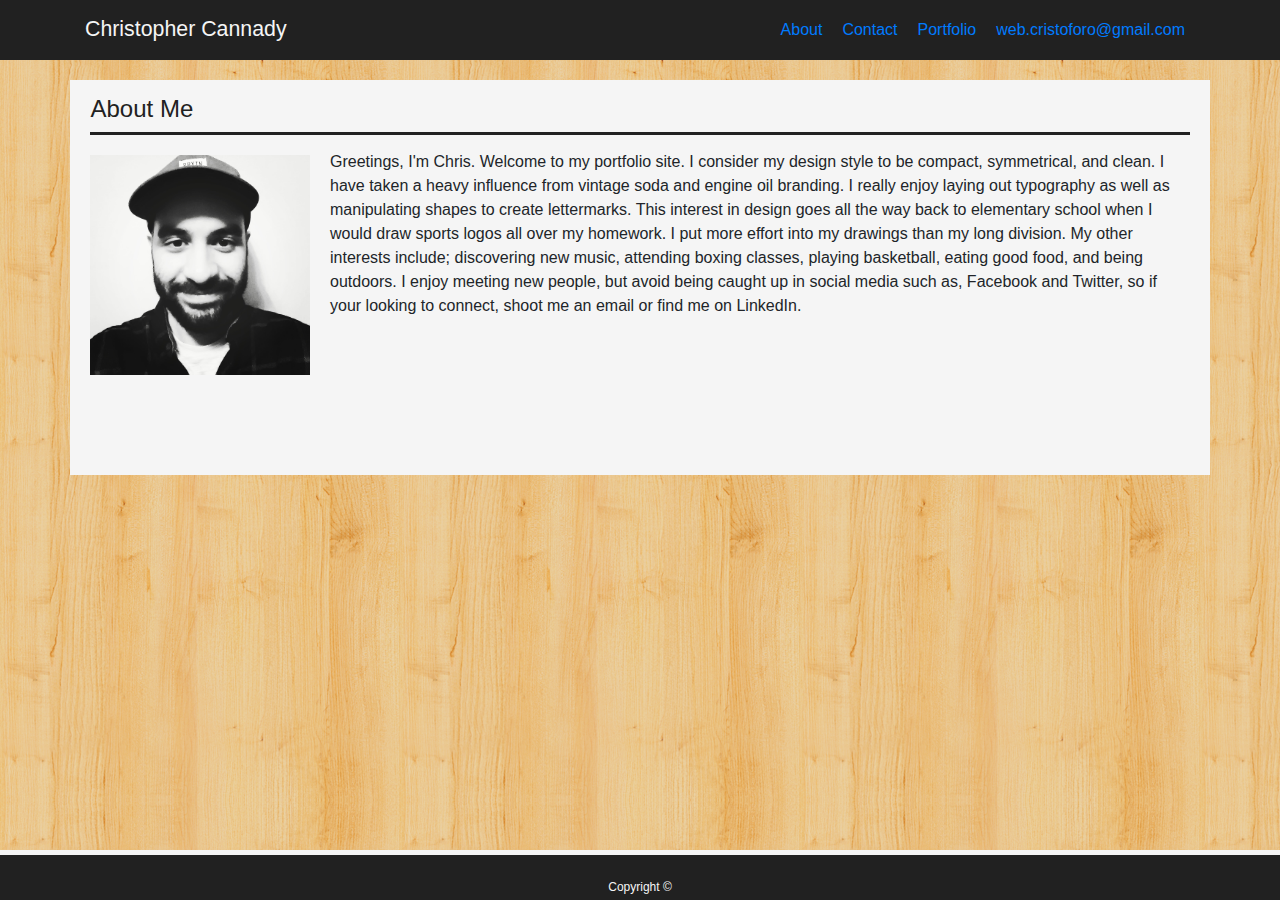
<file: index.html>
<!DOCTYPE html>
<html lang="en">
<head>
    <meta charset="UTF-8">
    <meta name="viewport" content="width=device-width, initial-scale=1.0">
    <meta http-equiv="X-UA-Compatible" content="ie=edge">
    <link rel="stylesheet" href="https://stackpath.bootstrapcdn.com/bootstrap/4.3.1/css/bootstrap.min.css" integrity="sha384-ggOyR0iXCbMQv3Xipma34MD+dH/1fQ784/j6cY/iJTQUOhcWr7x9JvoRxT2MZw1T" crossorigin="anonymous">
        <script src="https://stackpath.bootstrapcdn.com/bootstrap/4.3.1/js/bootstrap.min.js" integrity="sha384-JjSmVgyd0p3pXB1rRibZUAYoIIy6OrQ6VrjIEaFf/nJGzIxFDsf4x0xIM+B07jRM" crossorigin="anonymous"></script>
        <script src="https://code.jquery.com/jquery-3.3.1.slim.min.js" integrity="sha384-q8i/X+965DzO0rT7abK41JStQIAqVgRVzpbzo5smXKp4YfRvH+8abtTE1Pi6jizo" crossorigin="anonymous"></script>
        <link rel="stylesheet" href="css/style.css"/>
    <title>About</title>
</head>
    
<body class="d-flex justify-content-between flex-column align-items-center">

    <header>
            <nav class="navbar navbar-default">
                <div class="container">
                    <div class="Navbar Header">
                        <a href="./index.html" class="navbar-brand">Christopher Cannady</a>
                    </div>
                        <ul class="nav navbar-nav; inline;">
                            <li class="active"><a href="./index.html">About</a></li>
                            <li><a href="./contact.html">Contact</a></li>
                            <li><a href="./portfolio.html">Portfolio</a></li>
                            <li><a href="web.cristoforo@gmail.com">web.cristoforo@gmail.com</a></li>
                        </ul>
                </div>
            </nav>
    </header>

    <div class="container" style="background-color:whitesmoke; margin-top:20px;">
        <div class="container-padding">
            <h2>About Me</h2>
            <div  style="background:#212121;width:100%;height:3px;"></div>
            <img src="./assets/images/Chris_Headshot.jpg" style="width: 20%; float: left; margin-top: 20px; margin-right:20px; padding-bottom: 100px" />
            <p>Greetings, I'm Chris. Welcome to my portfolio site. I consider my design style to be compact, symmetrical, and clean. I have taken a heavy influence from vintage soda and engine oil branding. I really enjoy laying out typography as well as manipulating shapes to create lettermarks. This interest in design goes all the way back to elementary school when I would draw sports logos all over my homework. I put more effort into my drawings than my long division. My other interests include; discovering new music, attending boxing classes, playing basketball, eating good food, and being outdoors. I enjoy meeting new people, but avoid being caught up in social media such as, Facebook and Twitter, so if your looking to connect, shoot me an email or find me on LinkedIn.</p>
        </div>
    </div>

    <footer>
            <h3>Copyright ©</h3>
          </footer>

</body>
</html>
</file>
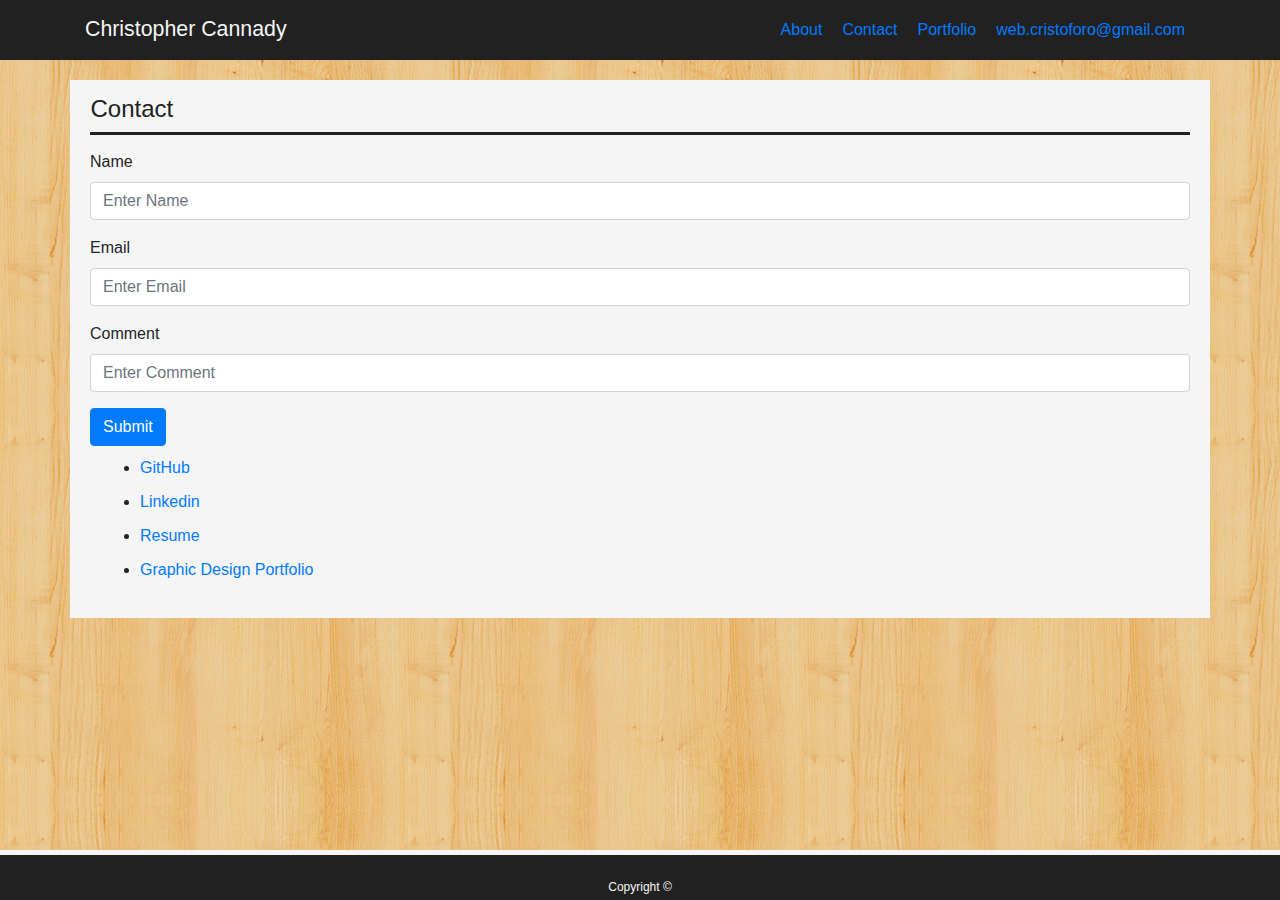
<file: contact.html>
<!DOCTYPE html>
<html lang="en">
<head>
    <meta charset="UTF-8">
    <meta name="viewport" content="width=device-width, initial-scale=1.0">
    <meta http-equiv="X-UA-Compatible" content="ie=edge">
    <link rel="stylesheet" href="https://stackpath.bootstrapcdn.com/bootstrap/4.3.1/css/bootstrap.min.css" integrity="sha384-ggOyR0iXCbMQv3Xipma34MD+dH/1fQ784/j6cY/iJTQUOhcWr7x9JvoRxT2MZw1T" crossorigin="anonymous">
    <link rel="stylesheet" href="css/style.css"/>
    <title>Contact</title>
</head>
<body>

        <header>
                <nav class="navbar navbar-default">
                    <div class="container">
                        <div class="Navbar Header">
                            <a href="./index.html" class="navbar-brand">Christopher Cannady</a>
                        </div>
    
                        <ul class="nav navbar-nav; inline">
                            <li><a href="./index.html">About</a></li>
                            <li class="active"><a href="./contact.html">Contact</a></li>
                            <li><a href="./portfolio.html">Portfolio</a></li>
                            <li><a href="web.cristoforo@gmail.com">web.cristoforo@gmail.com</a></li>
                        </ul>
                    </div>
                </nav>
        </header>
        <div class="container" style="background-color:whitesmoke; margin-top:20px;">
            
                <div class="container-padding">
                <h2>Contact</h2>
        
                <div  style="background:#212121;width:100%;height:3px;"></div>
                
                <form>
                    <div class="form-group">
                      <label for="Name">Name</label>
                      <input type="name" class="form-control" id="name" aria-describedby="nameHelp" placeholder="Enter Name">
                      <small id="name" class="form-text text-muted"></small>
                    </div>
                    <div class="form-group">
                      <label for="exampleEmail">Email</label>
                      <input type="email" class="form-control" id="exampleEmail" placeholder="Enter Email">
                    </div>
                    <div class="form-group">
                        <label for="Comment">Comment</label>
                        <input type="Comment" class="form-control" id="Comment" placeholder="Enter Comment">
                      </div>
                    <button type="submit" class="btn btn-primary">Submit</button>
                  </form>
             <ul>
        <li><a href="https://github.com/christophcannz" target="_blank">GitHub</a></li>
        <li><a href="http://www.linkedin.com/in/chriscannady" target="_blank">Linkedin</a></li>
        <li><a href="https://drive.google.com/file/d/1PwGF78ND9MloYdBo02_jazqnBa5Ek8y1/view?usp=sharing" target="_blank">Resume</a></li>
        <li><a href="https://drive.google.com/file/d/11YaQ3kx5GpbuClBHhu4jrTDdSdxHLjSI/view?usp=sharing" target="_blank">Graphic Design Portfolio</a></li>
        </ul> 
        </div>
      
        </div>
                    
                    <footer>
                      
                        <h3>Copyright ©</h3>
                    </footer>
    </body>
    
    </html>
</file>
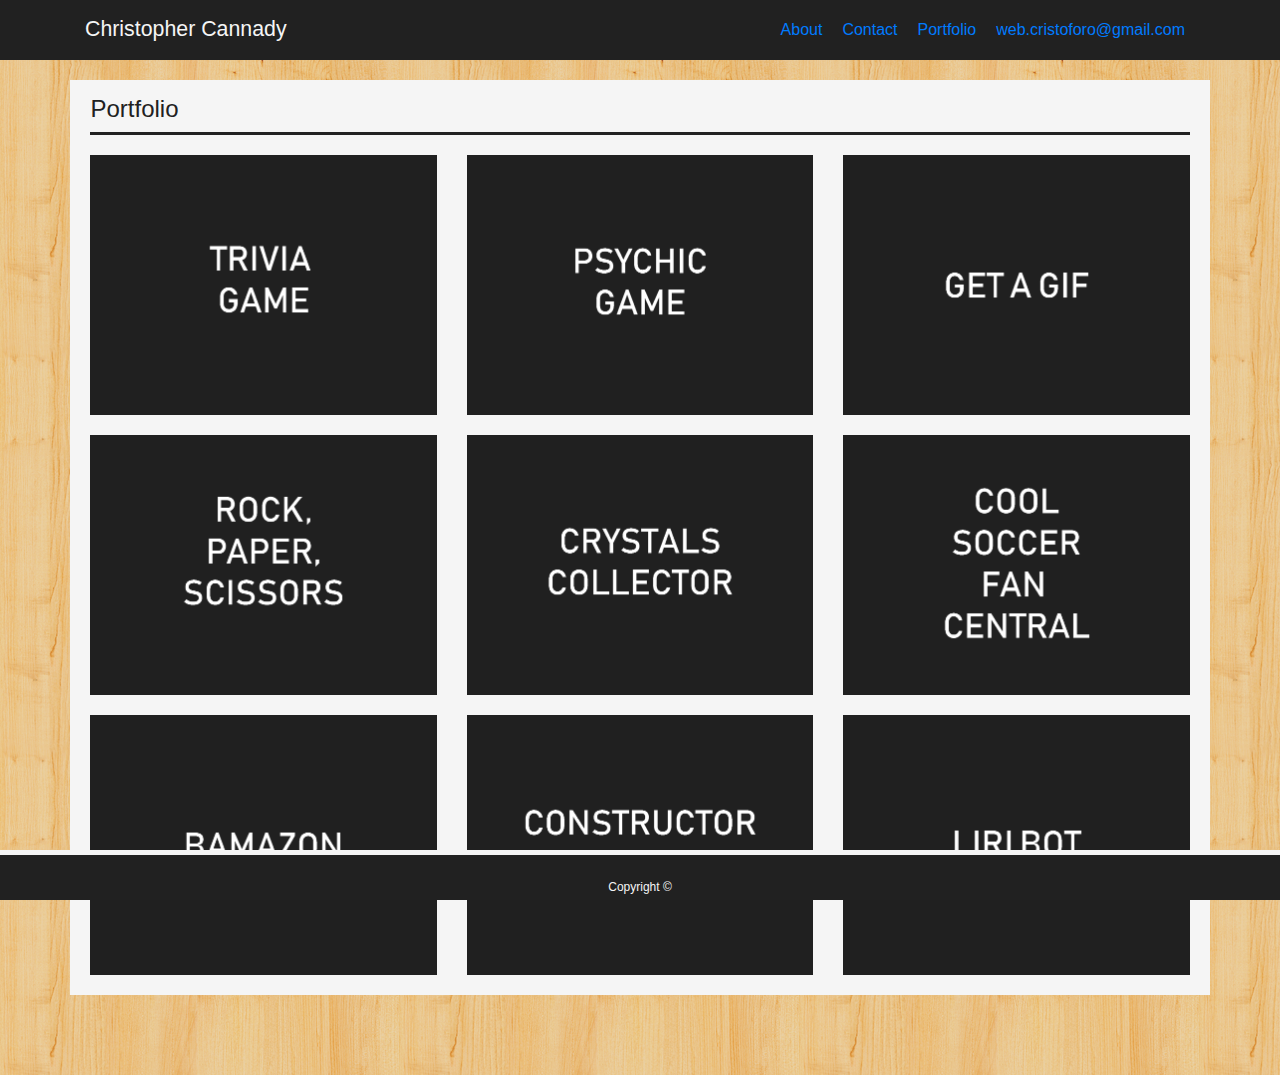
<file: portfolio.html>
<!DOCTYPE html>
<html lang="en">
    <head>
        <meta charset="UTF-8">
        <meta name="viewport" content="width=device-width, initial-scale=1.0">
        <meta http-equiv="X-UA-Compatible" content="ie=edge">
        <link rel="stylesheet" href="https://stackpath.bootstrapcdn.com/bootstrap/4.3.1/css/bootstrap.min.css" integrity="sha384-ggOyR0iXCbMQv3Xipma34MD+dH/1fQ784/j6cY/iJTQUOhcWr7x9JvoRxT2MZw1T" crossorigin="anonymous">
        <script src="https://stackpath.bootstrapcdn.com/bootstrap/4.3.1/js/bootstrap.min.js" integrity="sha384-JjSmVgyd0p3pXB1rRibZUAYoIIy6OrQ6VrjIEaFf/nJGzIxFDsf4x0xIM+B07jRM" crossorigin="anonymous"></script>
        <script src="https://code.jquery.com/jquery-3.3.1.slim.min.js" integrity="sha384-q8i/X+965DzO0rT7abK41JStQIAqVgRVzpbzo5smXKp4YfRvH+8abtTE1Pi6jizo" crossorigin="anonymous"></script>
        <link rel="stylesheet" href="css/style.css"/>
        <title>Portfolio</title>
    </head> 
    <body class="d-flex justify-content-between flex-column align-items-center">
        <nav class="navbar navbar-default">
            <div class="container">
                <div class="Navbar Header">
                    <a href="./index.html" class="navbar-brand">Christopher Cannady</a>
                </div>
                <ul class="nav navbar-nav; inline">
                    <li><a href="./index.html">About</a></li>
                    <li><a href="./contact.html">Contact</a></li>
                    <li class="active"><a href="./portfolio.html">Portfolio</a></li>
                    <li><a href="web.cristoforo@gmail.com">web.cristoforo@gmail.com</a></li>
                </ul>
            </div>
        </nav>
        <div class="container" style="background-color:whitesmoke; margin-top:20px; margin-bottom:80px">
            <div class="container-padding">
                <h2>Portfolio</h2>
                <div  style="background:#212121;width:100%;height:3px;"></div>
                    <div class="row">
                    <div class="col-md-4">
                        <a href="https://christophcannz.github.io/TriviaGame/" target="_blank"><img src="./assets/images/trivia.png" style="width:100%"></a>
                    </div>
                    <div class="col-md-4">
                        <a href="https://christophcannz.github.io/Psychic-Game/" target="_blank"><img src="./assets/images/psychic.png" style="width:100%"></a>
                    </div>
                    <div class="col-md-4">
                        <a href="https://christophcannz.github.io/Giphy-API/" target="_blank"><img src="./assets/images/getagif.png" style="width:100%"></a>
                    </div>
                    <div class="col-md-4">
                        <a href="https://christophcannz.github.io/RPS-Multiplayer/" target="_blank"><img src="./assets/images/rockpaperscissors.png" style="width:100%"></a>
                    </div>
                    <div class="col-md-4">
                        <a href="https://christophcannz.github.io/unit-4-game/" target="_blank"><img src="./assets/images/crystals.png" style="width:100%"></a>
                    </div>
                    <div class="col-md-4">
                        <a href="https://iwijetunge.github.io/project1/" target="_blank"><img src="./assets/images/soccer.png" style="width:100%"></a>
                    </div>
                    <div class="col-md-4">
                        <a href="https://christophcannz.github.io/Bamazon-Customer-View/" target="_blank"><img src="./assets/images/bamazon.png" style="width:100%"></a>
                    </div>
                    <div class="col-md-4">
                            <a href="https://christophcannz.github.io/Constructor-Word-Guess/" target="_blank"><img src="./assets/images/constructor.png" style="width:100%"></a>
                        </div>
                    <div class="col-md-4">
                        <a href="https://christophcannz.github.io/liri-node-app/" target="_blank"><img src="./assets/images/liribot.png" style="width:100%"></a>
                    </div>
                </div>
            </div>       
        </div>            
        <footer>
            <h3>Copyright ©</h3>
        </footer>
    </body>
</html>
</file>
<file: css/style.css>
body {
    background-image: url(../assets/images/purty_wood.png);
    width: 100%;
}
.navbar-default {
    background-color: #212121;
}
.navbar-brand {
    font-size: 16pt;
    color: whitesmoke;
}
nav{
    width: 100%;
}
header{
    width: 100%;
}

li {
    margin: 10px;
}

.main-content-container {
    margin-bottom:80px;

}

form {
    margin-top: 15px;
}

.container-padding {
    padding: 5px;
    padding-bottom: 20px;
}

p {
    padding-top: 15px;
    padding-bottom: 20px;
    margin-left: 10px;
}

h2 {
    font-family: 'Trebuchet MS', 'Lucida Sans Unicode', 'Lucida Grande', 'Lucida Sans', Arial, sans-serif;
    font-size: 18pt;
    padding-top: 10px;
    margin-left:.5px;
    color: #212121;
}

.col-md-4 {
    margin-top: 20px;
}

footer {
    position: fixed;
    bottom: 0;
    z-index: 1;
    background-color: #212121;
    width: 100%;
    height: 50px;
    border-top: 5px solid;
    border-top-color:whitesmoke;
}

h3 {
    color: whitesmoke;
    text-align: center;
    font-size: 9pt;
    padding-top: 25px;
}
</file>
